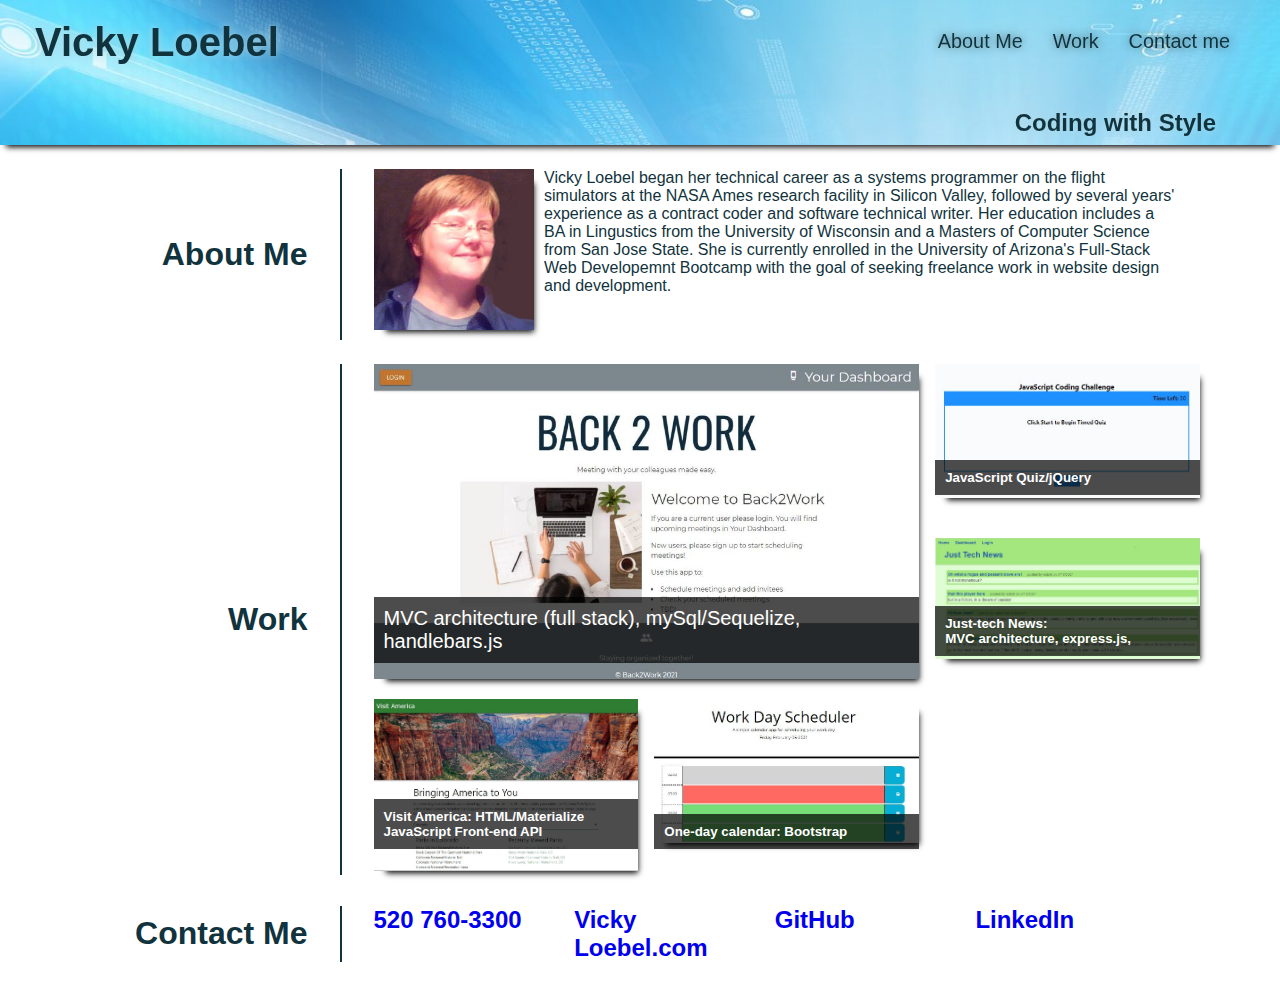
<file: index.html>
<!DOCTYPE html>
<html lang="en">
<link rel="stylesheet" href="./assets/css/style.css">
<meta name="viewport" content="width=device-width, initial-scale=1.0" />

<head>
  <meta charset="UTF-8">
  <meta name="viewport" content="width=device-width, initial-scale=1.0">
  <title>Loebel-Portfolio</title>
</head>

<body>
  <!-- Navigation section -->
  <header class="one-edge-shadow">
    <h1>
      Vicky Loebel
    </h1>
    <nav>
      <ul>
        <li><a href="#about-me">About Me</a></li>
        <li><a href="#work">Work</a></li>
        <li><a href="#contact-me">Contact me</a></li>
      </ul>
    </nav>
    <h2>Coding with Style</h2>
  </header>

 
  <!-- Each article is a flexbox -->

  <article id="about-me" class="flexbox-container">
    <h1>About Me</h1>
    <div>
      <img class="bio two-edge-shadow" src="./assets/images/VickyLoebel-Photo.jpg" alt="Vicky's headshot" />Vicky Loebel began her
      technical career as a systems programmer on the flight simulators at the NASA Ames research facility in Silicon
      Valley, followed by several years' experience as a contract coder and software technical writer. Her education
      includes a BA in Lingustics from the University of Wisconsin and a Masters of Computer Science from San Jose
      State. She is currently enrolled in the University of Arizona's Full-Stack Web Developemnt Bootcamp with the goal
      of seeking freelance work in website design and development.
    </div>
  </article>

  <!-- WORK ROW -->
  <!-- Second column holds the portfolio grid -->
  <article id="work" class="flexbox-container">
    <h1>Work</h1>
    <div class="grid-wrapper">
      <!-- the image grid -->

      <div class="featured-site">
        <a href="https://vllback2work.herokuapp.com/">
          <img class="site-img two-edge-shadow" src="./assets/images/back2work-login.jpg" alt="back2work website">
        </a>
        <h2> <a href="https://vloebel.github.io/run-buddy-02">
            <span>MVC architecture (full stack), mySql/Sequelize, handlebars.js </span>
          </a></h2>
      </div>


      <div class="another-site">
        <a href="https://vloebel.github.io/jsquiz/">
          <img class="site-img two-edge-shadow" src="./assets/images/js_quiz.jpg" alt="JavaScript quiz">
          </a>
        <h2><a href="https://vloebel.github.io/jsquiz/"><span>JavaScript Quiz/jQuery</span>
        </a></h2>
      </div>

      <div class="another-site ">
        <a href="https://vloebel-cms.herokuapp.com/">
          <img class="featured-site-img two-edge-shadow" src="./assets/images/just-tech-news.jpg"
            alt="Just-tech news">
        </a>
        <h2><a href="https://vloebel.github.io/horiseon/">
            <span>Just-tech News:<br />MVC architecture, express.js, </span>
          </a></h2>
      </div>


      <div class="another-site">
        <a href="https://vloebel.github.io/happycamper/">
          <img class="featured-site-img two-edge-shadow" src="./assets/images/VisitAmerica.jpg" alt="Visit America website">
        </a>
        <h2><a href="https://vloebel.github.io/happycamper/">
            <span>Visit America: HTML/Materialize<br/> JavaScript Front-end API</span>
          </a></h2>
      </div>

      <div class="another-site">
        <a href="https://vloebel.github.io/day-scheduler">
          <img img class="site-img two-edge-shadow" src="./assets/images/day-schedule.jpg" alt="day-scheduler">
        </a>
        <h2><a href="https://vloebel.github.io/day-scheduler">
          <span>One-day calendar: Bootstrap</span>
        </a> </h2>
      </div>
    </div>
  </article>

  <!-- CONTACT INFO -->
  <article id="contact-me" class="flexbox-container">
    <h1>Contact Me</h1>
    <div>
      <ul class="contact-info">
        <li><a href="tel:1-520-760-3300">520 760-3300</a></li>
        <li><a href="https://vickyloebel.com/wp/">Vicky Loebel.com</a> </li>
        <li><a href="https://github.com/vloebel">GitHub</a> </li>
        <li><a href="https://www.linkedin.com/in/vicky-loebel-4832a6201/">LinkedIn</a></li>
      </ul>
    </div>
  </article>

</body>

</html>
</file>
<file: assets/css/style.css>
:root {
  /* document colors */
  --text-color1:rgb(17, 51, 61);
  --text-shadow1: lightblue;
  --grid-shadow: lightgray;
  --grid-background:white;
  --primary-color: rgb(17, 51, 61);
  --border-color: rgb(17, 51, 61);
  --secondary-color:white;

}
  /* Basic defaults */
* {
  box-sizing: border-box;
  margin: 0;
  padding: 0;
}
body {
  color: var(--text-color1);
  font-family: Helvetica, Arial, sans-serif;
  position: relative;

}
    
  /* HEADER AND NAVIGATION BAR STYLES     */
  
header {
    display: flex; 
    justify-content: space-between;
    flex-wrap: wrap;
    top: 0;
    padding: 20px 35px 80px;
    background-color:var(--text-color1);
    position: -webkit-sticky; 
    position: sticky; 
    /* background-image: url("../images/header-cropped.jpg");   */

    background-image: url("../images/header-cropped.jpg");  
    background-size: cover;
    background-attachment: fixed;
    /* background-position: 80%; */
    z-index: 9999;
  }
  
  header h1 {
    font-weight: bold;
    margin: 0;
    font-size: 2.5em;
    color: --var(--text-color1);
    text-shadow: 0 0 10px var(--text-shadow1);
  }
    
  header h2 {
    font-weight: bold;
    font-size: 1.5em;
    color: --var(--text-color1);
    text-shadow: 0 0 10px var(--text-shadow1);
    position:absolute;
    top:75%;
    right:5%
  

  }

  header a {
    text-decoration: none;
    color: var(--text-color1);
  }
  
  header nav {
    margin: .6rem 0;
  }
  /* nested nav flexbox */
  header nav ul {
    display: flex;
    flex-wrap: wrap;
    justify-content:space-between;
    align-items: center;
    list-style: none; 
  }
  
  header nav ul li a {
    padding: 10px 15px;
    font-weight: lighter;
    font-size: 1.55vw;
    text-shadow: 0 0 10px rgba(0, 0, 0, 0.5);
  }
  
  /* put a highlight around nav links on hover */
  header nav ul li a:hover {
    background: var(--primary-color);
    color: var(--secondary-color);
    border-radius: 15px;
    text-shadow: none;
  }
  
  /* end header and nav bar styles  */
  

.one-edge-shadow {
	-webkit-box-shadow: 0 8px 6px -6px black;
	   -moz-box-shadow: 0 8px 6px -6px black;
	        box-shadow: 0 8px 6px -6px black;
}
 
.two-edge-shadow {
	-webkit-box-shadow: 6px 8px 6px -6px black;
	   -moz-box-shadow: 6px 8px 6px -6px black;
	        box-shadow: 6px 8px 6px -6px black;
}


  /* ARTICLES ARE FLEXBOX ROWS */

.flexbox-container {
  display:flex;
  margin:1.5rem;
  width:90%;
  flex-flow:row wrap;
  align-items: center;

}

.flexbox-container h1 {
  color: var(--text-color1);
  margin: 1rem;
  margin-right: 2rem;
  font-size: 2em;
  text-align: right;
  flex: 1;
}

.flexbox-container > div {
  flex: 3;
  border-left:2px solid var(--border-color); 
  padding-left:2rem;
}

img.bio {
  float:left;
  margin:0 10px 10px 0;
  max-width:20%;
  height:auto;
}

/* IMAGE GRID IS SECOND CHILD OF */
/* FLEXBOX "WORK ROW" ************/

.grid-wrapper {
  display:grid;
  grid-template-columns: 33% 33% 33%;
  gap: 1em;
  
}

/* GRID IMAGES & HEADERS */
/* Featured site  takes multiple */
/* Columns and rows */

.featured-site{
  grid-column: 1/ span 2;
  grid-row: 1/ span 2;
  position: relative;
  width:100%;
  /* border: 2px solid var(--grid-shadow); */
  /* background-color:var(--grid-background); */
}

.another-site {
  position:relative;
  width: 100%;
  /* border: 2px solid var(--grid-shadow); */
  /* background-color:var(--grid-background); */

}


/* position text over images */
/* feature site styled w larger text */

.featured-site > h2 {
  position:absolute;
  font-size:1.25em;
  font-weight:lighter;
  bottom: 1em;
  width: 100%;
  /* this would be in span if it worked */
  color:white;
  background: rgb(0, 0, 0); 
  background: rgba(0, 0, 0, 0.7);
  padding: 10px; 
}

.another-site > h2 {
  position:absolute;
  bottom: 2em;
  width: 100%;
  font-size:smaller;
  color:white;
  background: rgb(0, 0, 0); 
  background: rgba(0, 0, 0, 0.7);
  padding: 10px; 
}

.featured-site a {
  color:white;
  text-decoration:none;
}

.another-site a {
  color:white;
  text-decoration:none;
}


img.featured-site-img {
  width: 100%
}

img.site-img  {
  width: 100%
}



/* ********* CONTACT INFO STYLES ********** */
.contact-info {
  display: flex;
  flex-wrap: wrap;
  list-style: none; 
  justify-content:flex-end;
}

.contact-info li  {
  /* padding: 10px 15px; */
  flex: 1;
  color: var(--text-color1);
  font-weight: bold;
  font-size: 1.5em;
}
li a {
  text-decoration:none;
}
</file>
